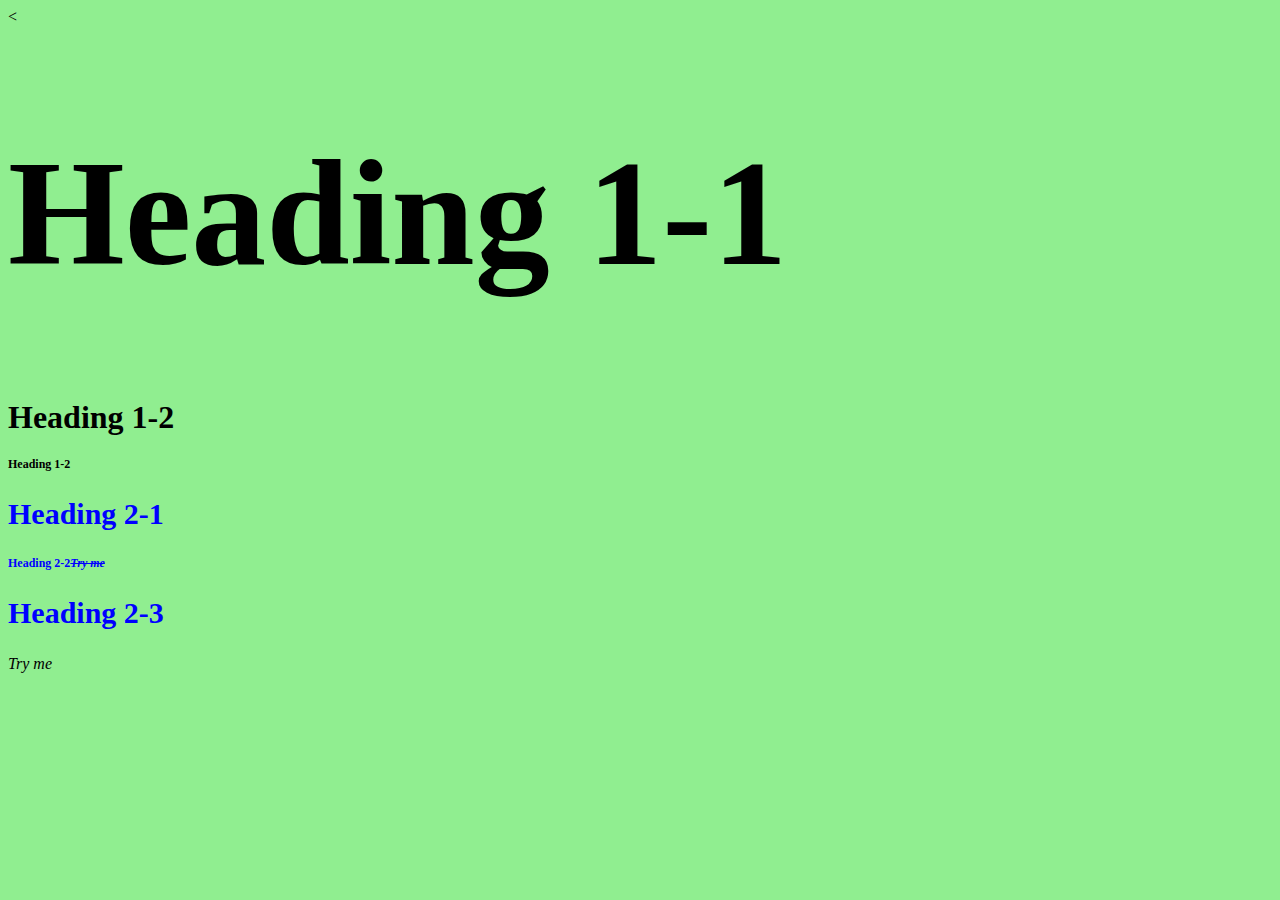
<file: stylish.html>
<<!DOCTYPE html>
<html>
<head>
	<title>Stylish</title>
	<link rel="stylesheet" type="text/css" href="test.css">
		
</head>
<body>

<h1 id="first" class="small">Heading 1-1</h1>
<h1>Heading 1-2</h1>
<h1 class="small">Heading 1-2</h1>
<h2>Heading 2-1</h2>
<h2 class="small">Heading 2-2<span>Try me</span></h2>
<h2>Heading 2-3</h2>
<span>Try me</span>
</body>
</html>
</file>
<file: test.css>
body{
	background-color: lightgreen
	}
<style type="text/css">
 h1{color: orange} {font size: 22px;} 
#first{
	font-size: 150px;
}
.small{
	font-size: 12px}
h2{color: blue;
   font-size: 30px
}

span{
	font-style: italic;
}

h2 span{
	text-decoration: line-through
}
</style>
</file>
